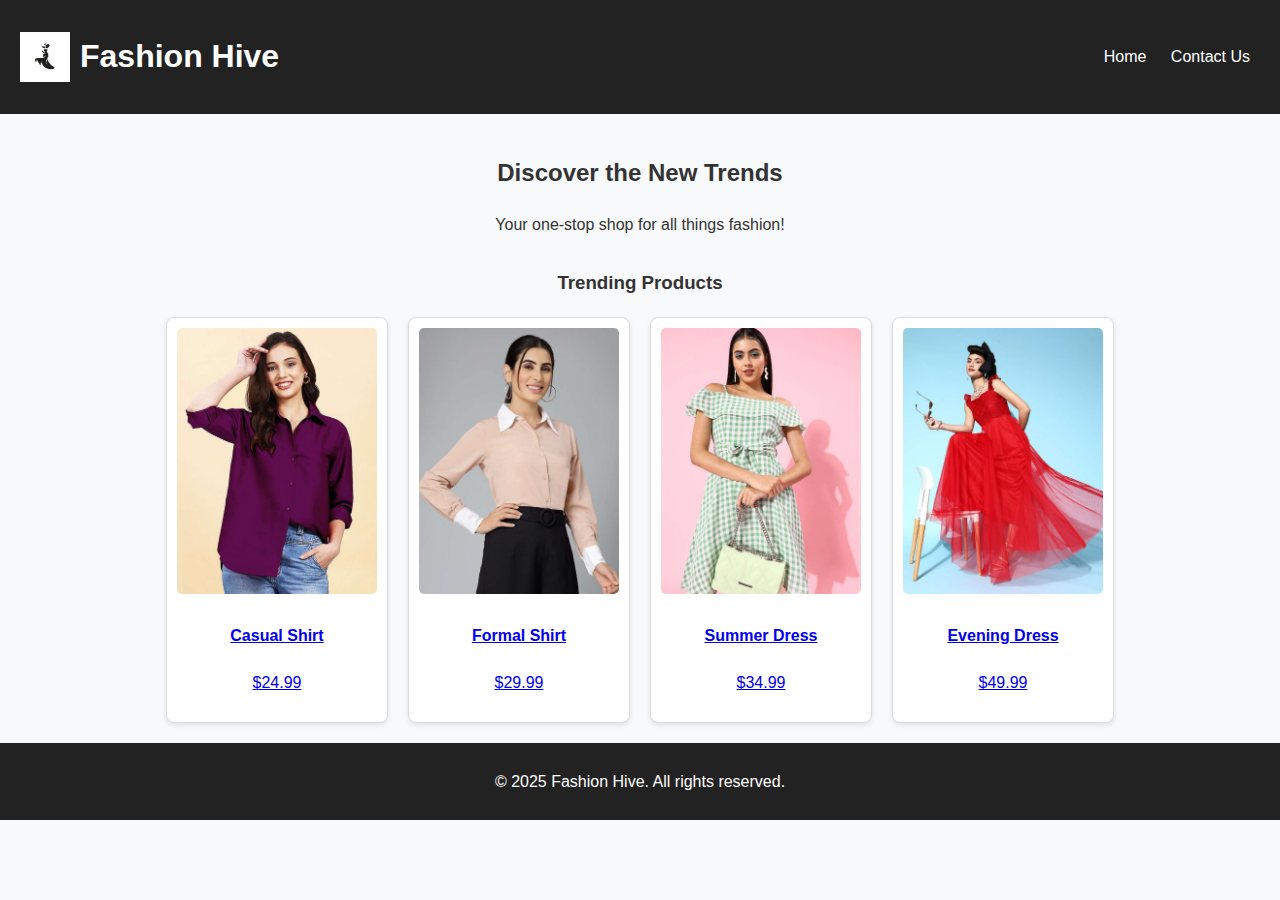
<file: index.html>
<!DOCTYPE html>
<html lang="en">
<head>
    <meta charset="UTF-8">
    <meta name="viewport" content="width=device-width, initial-scale=1.0">
    <title>Fashion Hive - Home</title>
    <link rel="stylesheet" href="styles.css">
</head>
<body>
    <header>
        <div class="logo">
            <img src="assets/logo.jpg" alt="Fashion Hive Logo">
            <h1>Fashion Hive</h1>
        </div>
        <nav>
            <a href="index.html">Home</a>
            <a href="contact.html">Contact Us</a>
        </nav>
    </header>
    <main>
        <section class="hero">
            <h2>Discover the New Trends</h2>
            <p>Your one-stop shop for all things fashion!</p>
        </section>

        <!-- Trending Products Section -->
        <section class="products">
            <h3>Trending Products</h3>
            <div class="product-grid">
                <div class="product">
                    <a href="product.html?item=shirt1">
                        <img src="assets/shirt1.jpg" alt="Casual Shirt">
                        <h4>Casual Shirt</h4>
                        <p>$24.99</p>
                    </a>
                </div>
                <div class="product">
                    <a href="product.html?item=shirt2">
                        <img src="assets/shirt2.jpg" alt="Formal Shirt">
                        <h4>Formal Shirt</h4>
                        <p>$29.99</p>
                    </a>
                </div>
                <div class="product">
                    <a href="product.html?item=dress1">
                        <img src="assets/dress1.jpg" alt="Summer Dress">
                        <h4>Summer Dress</h4>
                        <p>$34.99</p>
                    </a>
                </div>
                <div class="product">
                    <a href="product.html?item=dress2">
                        <img src="assets/dress2.jpg" alt="Evening Dress">
                        <h4>Evening Dress</h4>
                        <p>$49.99</p>
                    </a>
                </div>
            </div>
        </section>
    </main>
    <footer>
        <p>&copy; 2025 Fashion Hive. All rights reserved.</p>
    </footer>
</body>
</html>
</file>
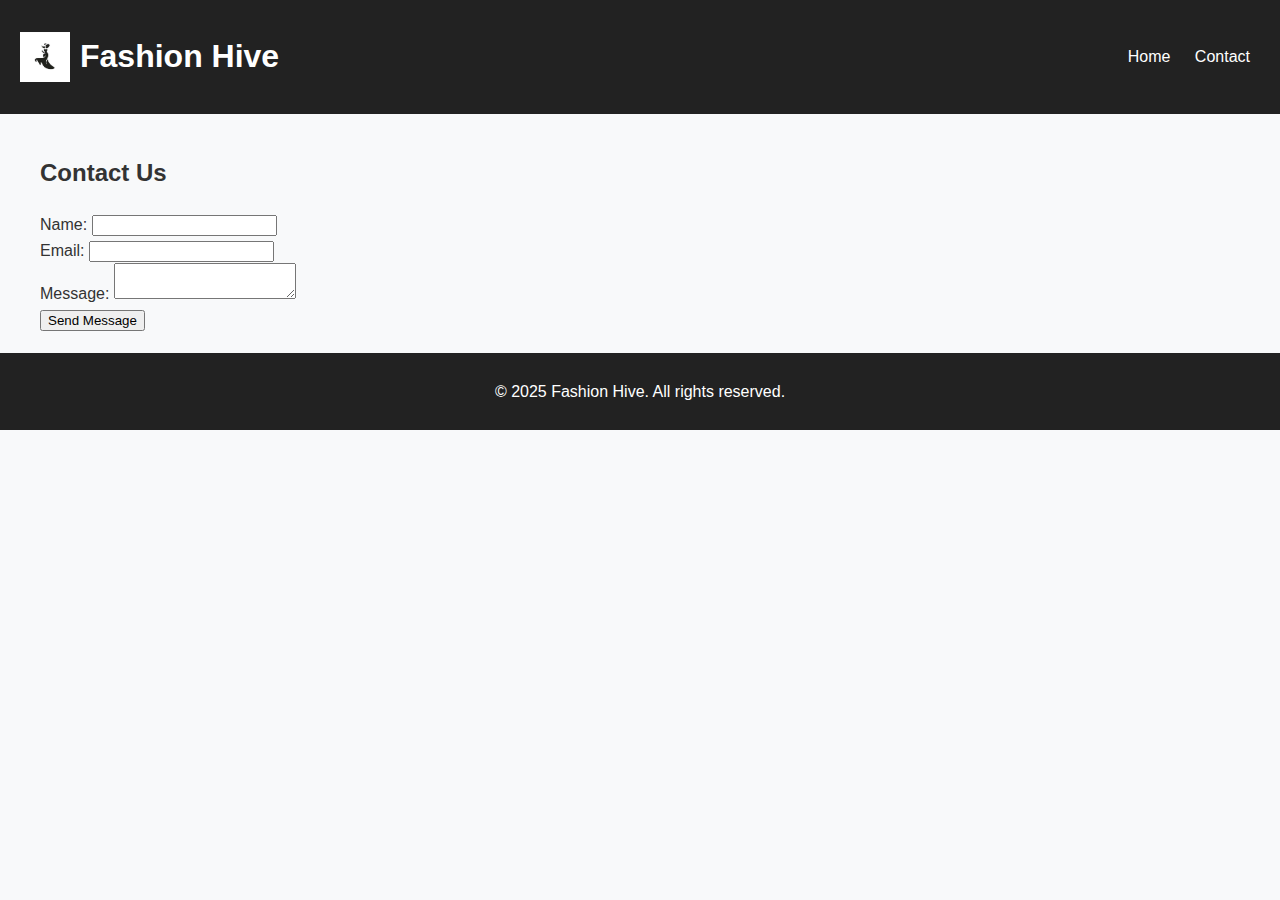
<file: contact.html>
<!DOCTYPE html>
<html lang="en">
<head>
    <meta charset="UTF-8">
    <meta name="viewport" content="width=device-width, initial-scale=1.0">
    <title>Fashion Hive - Contact</title>
    <link rel="stylesheet" href="styles.css">
</head>
<body>
    <header>
        <div class="logo">
            <img src="assets/logo.jpg" alt="Fashion Hive Logo">
            <h1>Fashion Hive</h1>
        </div>
        <nav>
            <a href="index.html">Home</a>
            <a href="contact.html">Contact</a>
        </nav>
    </header>
    <main>
        <section class="contact-form">
            <h2>Contact Us</h2>
            <form>
                <label for="name">Name:</label>
                <input type="text" id="name" name="name" required>
                <br>
                <label for="email">Email:</label>
                <input type="email" id="email" name="email" required>
                <br>
                <label for="message">Message:</label>
                <textarea id="message" name="message" required></textarea>
                <br>
                <button type="submit">Send Message</button>
            </form>
        </section>
    </main>
    <footer>
        <p>&copy; 2025 Fashion Hive. All rights reserved.</p>
    </footer>
</body>
</html>
</file>
<file: styles.css>
/* General Styling */
body {
    font-family: 'Arial', sans-serif;
    margin: 0;
    padding: 0;
    color: #333;
    line-height: 1.6;
    background-color: #f8f9fa;
}

header {
    display: flex;
    justify-content: space-between;
    align-items: center;
    background: #222;
    color: #fff;
    padding: 10px 20px;
}

header .logo {
    display: flex;
    align-items: center;
}

header .logo img {
    height: 50px;
    margin-right: 10px;
}

header nav a {
    color: #fff;
    text-decoration: none;
    margin: 0 10px;
    font-size: 16px;
}

header nav a:hover {
    text-decoration: underline;
}

main {
    max-width: 1200px;
    margin: 0 auto;
    padding: 20px;
}

.hero {
    text-align: center;
    margin-bottom: 30px;
}

.products, .product-details, .similar-products {
    text-align: center;
}

.product-grid {
    display: flex;
    justify-content: center;
    gap: 20px;
    flex-wrap: wrap;
}

.product {
    border: 1px solid #ddd;
    border-radius: 8px;
    padding: 10px;
    text-align: center;
    width: 200px;
    background: #fff;
    box-shadow: 0 2px 5px rgba(0, 0, 0, 0.1);
    transition: transform 0.3s;
}

.product:hover {
    transform: translateY(-5px);
}

.product img {
    max-width: 100%;
    height: auto;
    border-radius: 5px;
}

footer {
    background: #222;
    color: white;
    text-align: center;
    padding: 10px 0;
}
</file>
